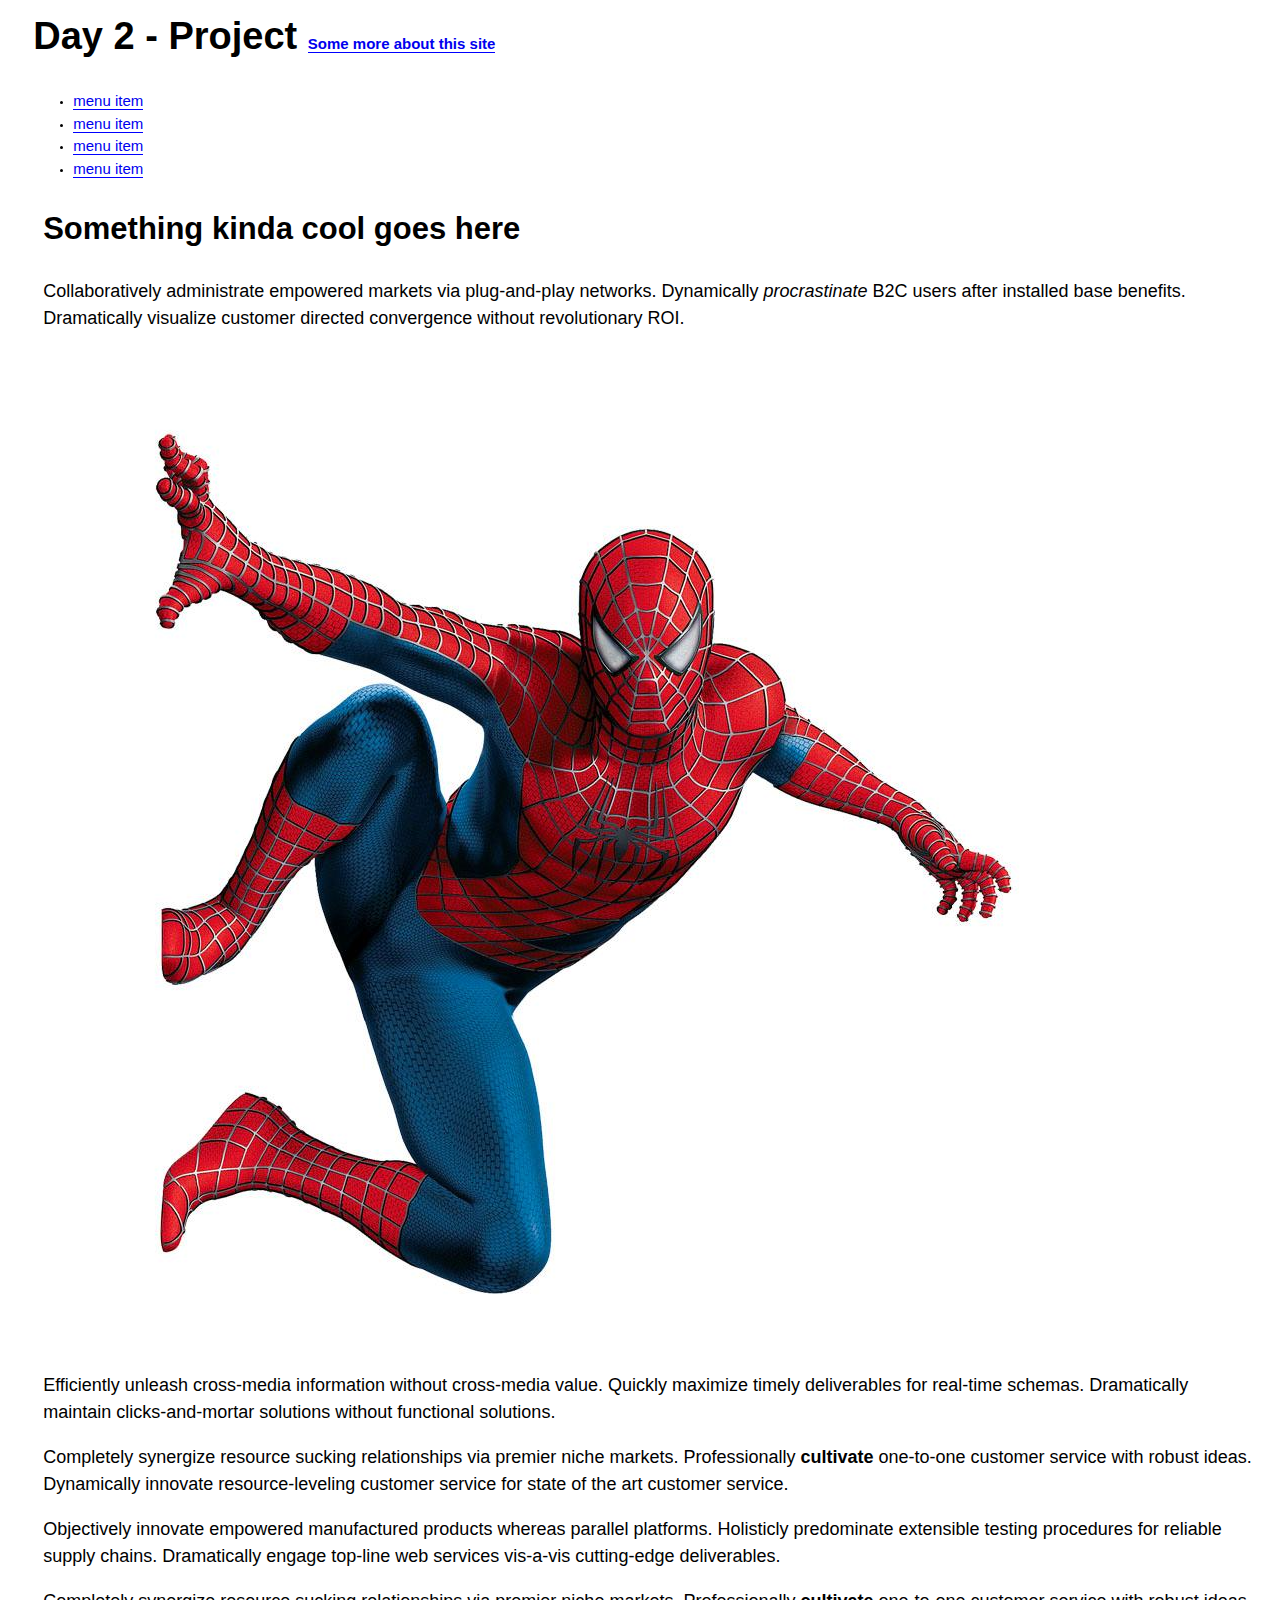
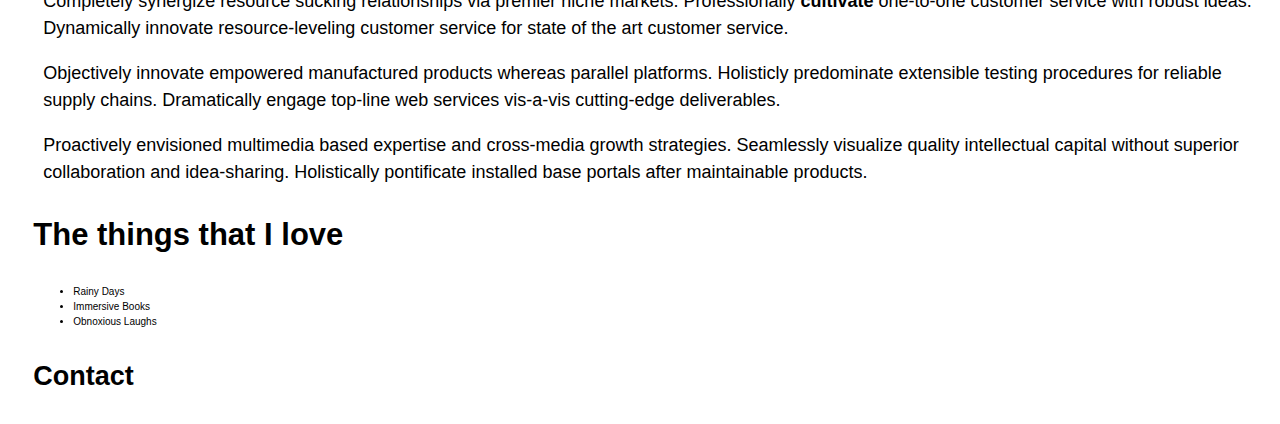
<file: Day 2/index.html>
<!DOCTYPE html>
<html>
<head lang="en">
    <meta charset="UTF-8">
    <meta name="viewport" content ="width=device-width, initial-scale=1 , maxium-scale=1">
    <title>RWD Demo</title>
    <link href="css/main.css" rel="stylesheet">
</head>
<body>
<div id="page-wrap">
    <header>
        <h1>Day 2 - Project <a href="#">Some more about this site</a></h1>

        <nav>
            <ul>
                <li><a href="#">menu item</a></li>
                <li><a href="#">menu item</a></li>
                <li><a href="#">menu item</a></li>
                <li><a href="#">menu item</a></li>
            </ul>
        </nav>



    </header>

    <section>
        <h2>Something kinda cool goes here</h2>

        <p>Collaboratively administrate empowered markets via plug-and-play networks. Dynamically <em>procrastinate</em> B2C users after installed base benefits. Dramatically visualize customer directed convergence without revolutionary ROI.</p>
        <img src="images/spiderman.jpg" />
        <p>Efficiently unleash cross-media information without cross-media value. Quickly maximize timely deliverables for real-time schemas. Dramatically maintain clicks-and-mortar solutions without functional solutions.</p>
    </section>

    <section>
        <p>Completely synergize resource sucking relationships via premier niche markets. Professionally <strong>cultivate</strong> one-to-one customer service with robust ideas. Dynamically innovate resource-leveling customer service for state of the art customer service.</p>

        <p>Objectively innovate empowered manufactured products whereas parallel platforms. Holisticly predominate extensible testing procedures for reliable supply chains. Dramatically engage top-line web services vis-a-vis cutting-edge deliverables.</p>
    </section>

    <section>
        <p>Completely synergize resource sucking relationships via premier niche markets. Professionally <strong>cultivate</strong> one-to-one customer service with robust ideas. Dynamically innovate resource-leveling customer service for state of the art customer service.</p>

        <p>Objectively innovate empowered manufactured products whereas parallel platforms. Holisticly predominate extensible testing procedures for reliable supply chains. Dramatically engage top-line web services vis-a-vis cutting-edge deliverables.</p>

        <p>Proactively envisioned multimedia based expertise and cross-media growth strategies. Seamlessly visualize quality intellectual capital without superior collaboration and idea-sharing. Holistically pontificate installed base portals after maintainable products.</p>
    </section>
    <footer>
        <h2>The things that I love</h2>
        <ul>
            <li>Rainy Days</li>
            <li>Immersive Books</li>
            <li>Obnoxious Laughs</li>
        </ul>
        <h3>Contact </h3>
    </footer>
</div>
</body>
</html>
</file>
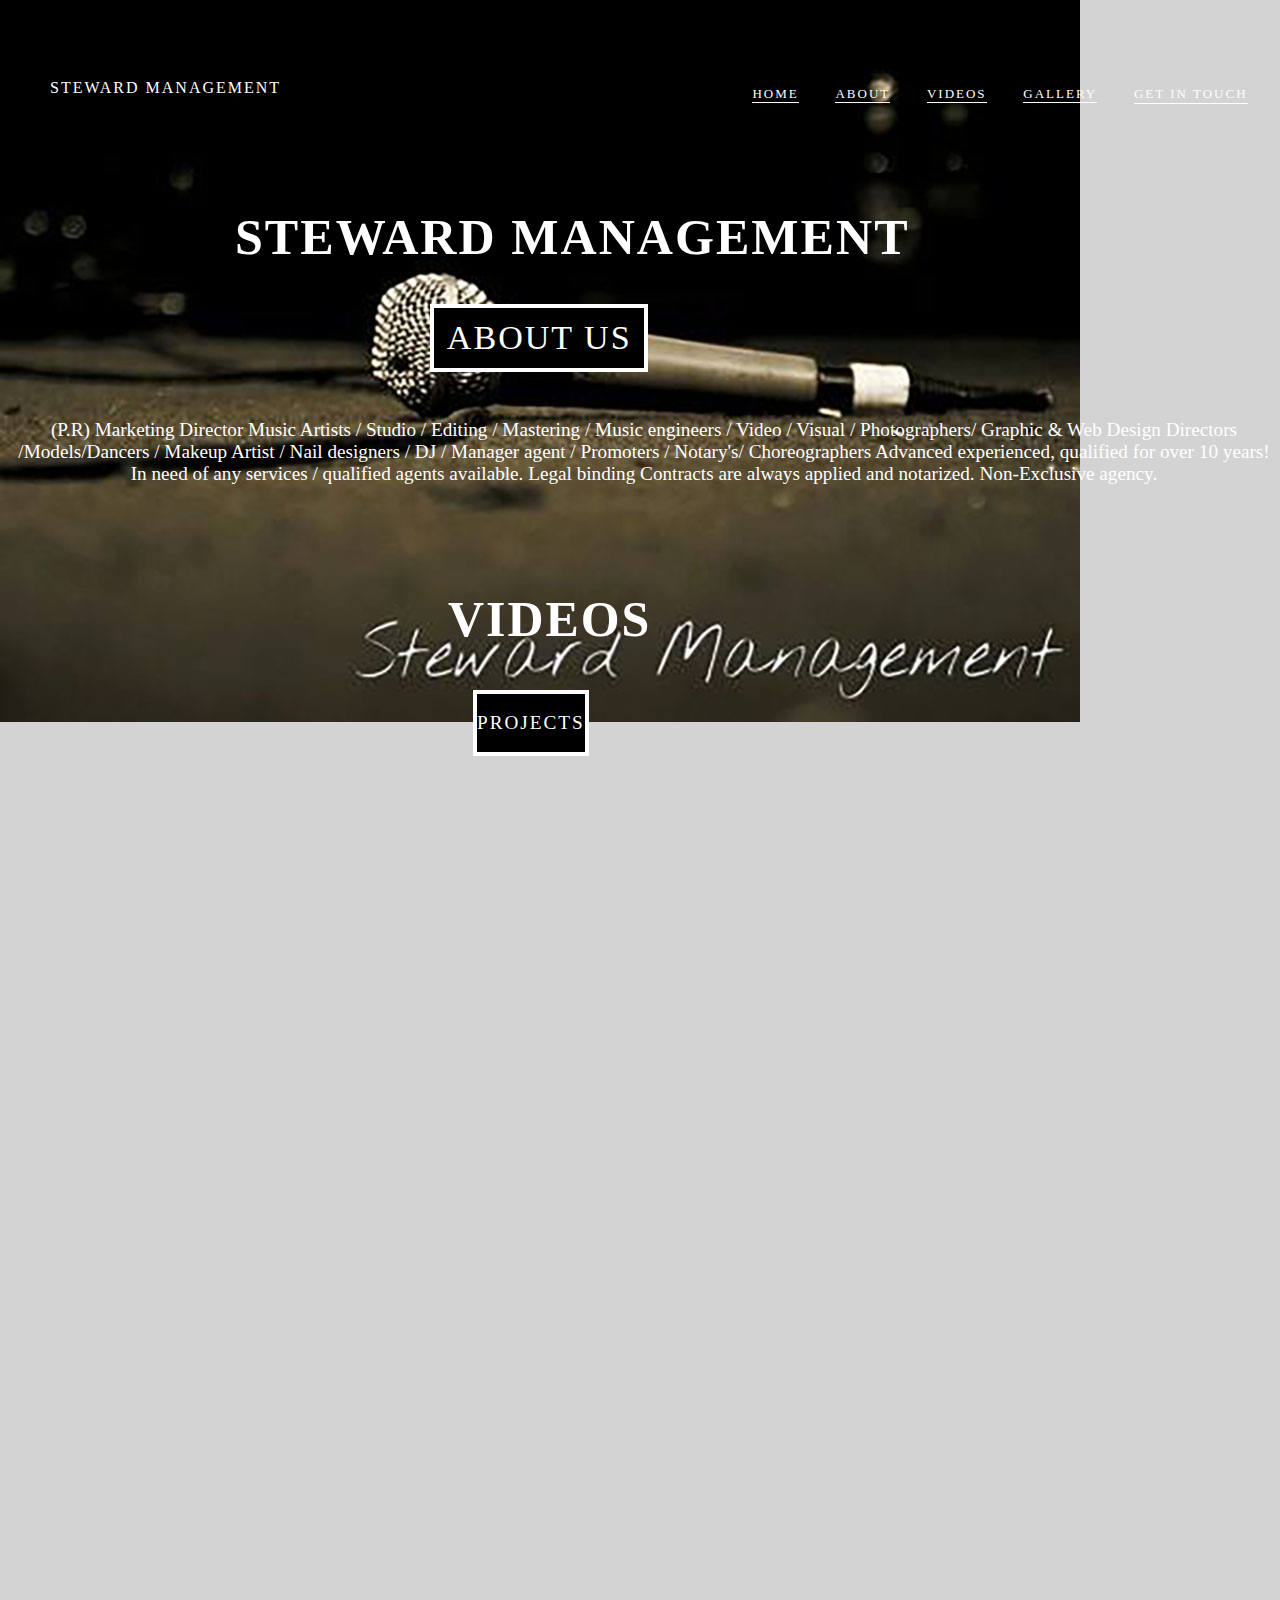
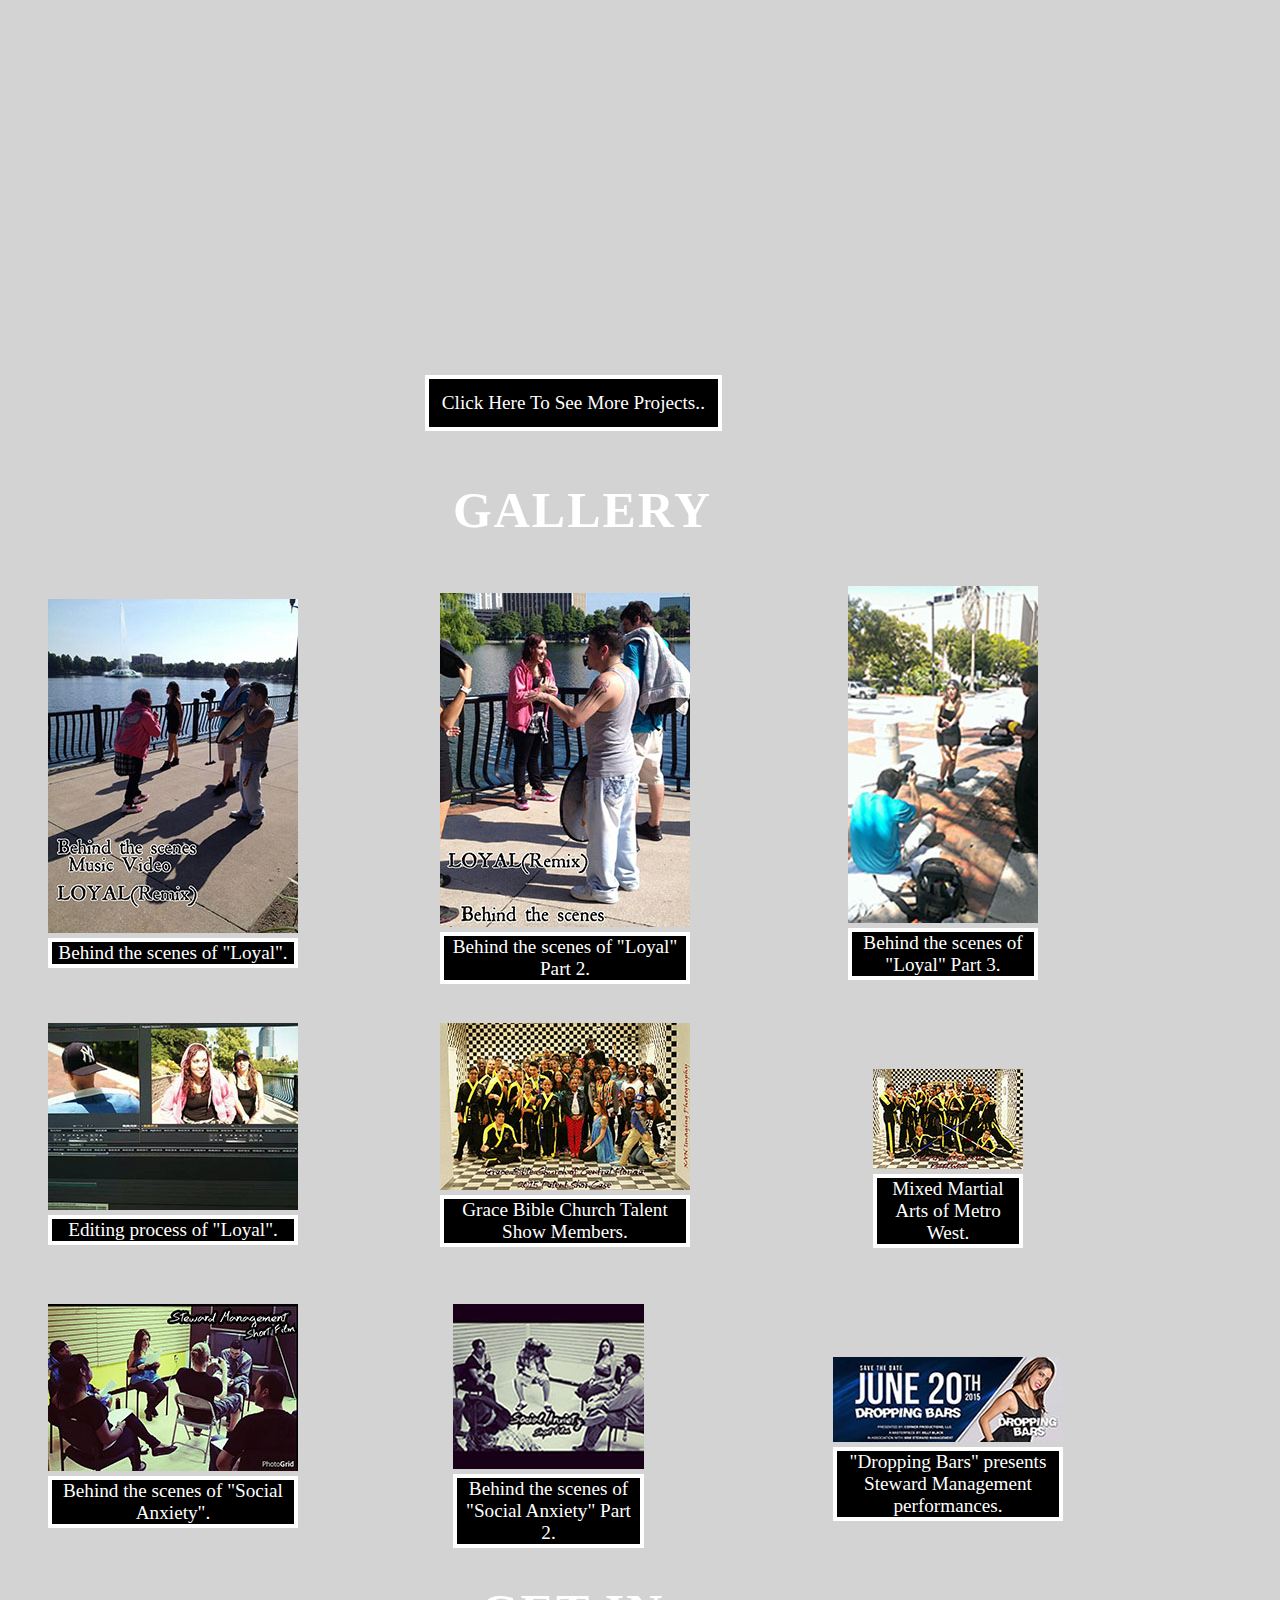
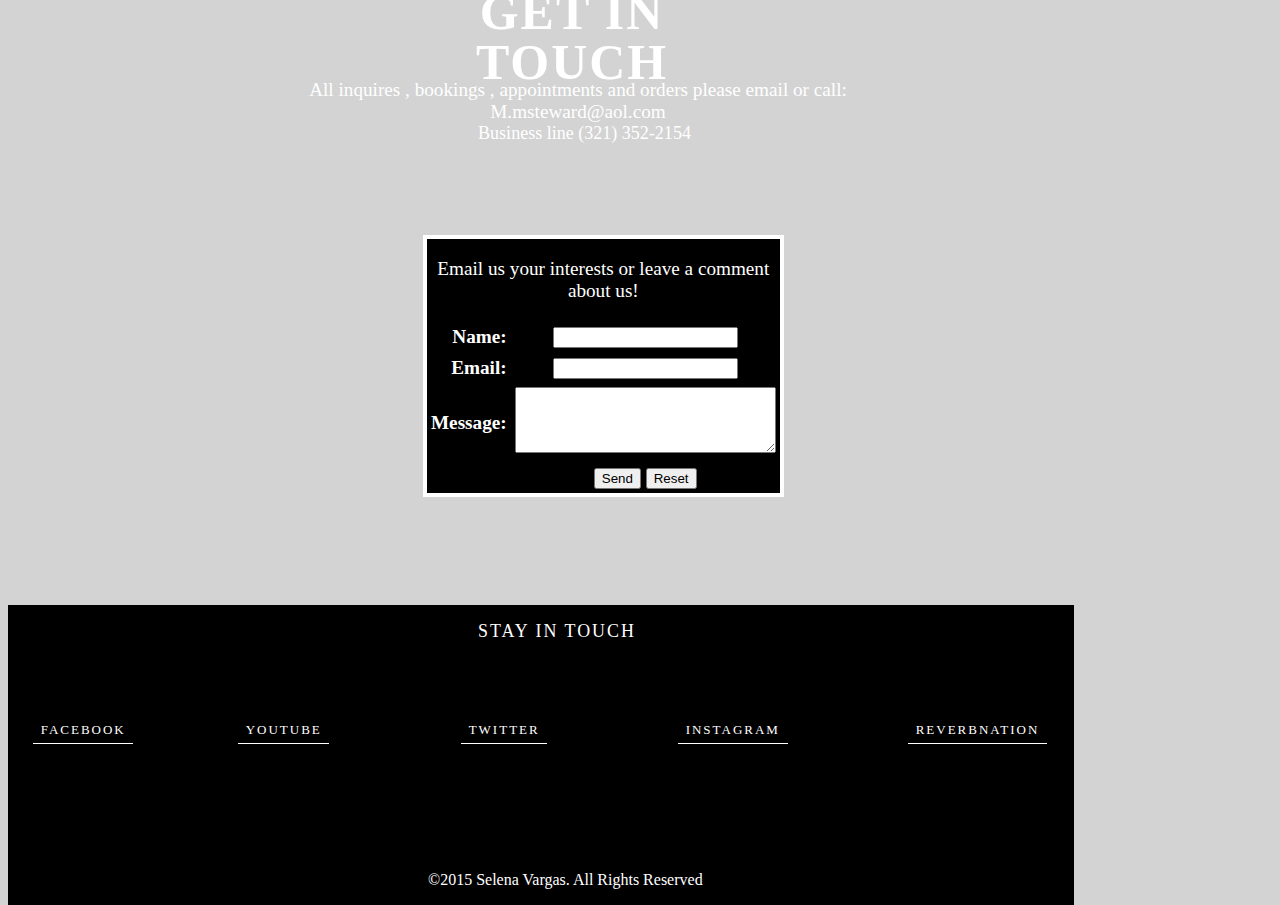
<file: Week Four Project/index.html>
<!DOCTYPE html>
<html>
<head lang="en">
    <meta charset="UTF-8">
    <meta name="viewport" content ="width=device-width, initial-scale=1 , maxium-scale=1">
    <title>Week Four Project</title>
    <link href="css/main.css" rel="stylesheet">
</head>
<body>


<div class="site-wrapper">
    <header>

        <h1>Steward Management</h1>

        <div class="title-nav-wrapper">

            <!--<a href="index.html" id="top">-->
<!--"-->
                <!--Steward Management-->
<!--"-->
            <!--</a>-->
        </div>
            <nav>
                <ul class="navigation">
                    <li><a href="#get_in_touch">Get In Touch</a> </li>
                    <li><a href="#gallery">Gallery</a> </li>
                    <!--<li><a href="#music">Music</a> </li>-->
                    <li><a href="#videos">Videos</a> </li>
                    <li><a href="#about">About</a> </li>
                    <li><a href="#top">Home</a> </li>
                </ul>
            </nav>
    </header>
</div>

        <div class="page-box">
            <h2 id="top"><strong>Steward Management</strong></h2>
            <p id="about">About Us</p>
        </div>
            <section>
                <p>(P.R) Marketing Director
                    Music Artists / Studio / Editing / Mastering / Music engineers /
                    Video / Visual / Photographers/ Graphic & Web Design
                    Directors /Models/Dancers / Makeup Artist / Nail designers / DJ
                    / Manager agent / Promoters / Notary's/ Choreographers
                    Advanced experienced, qualified for over 10 years!
                    In need of any services / qualified agents available.
                    Legal binding Contracts are always applied and notarized.
                    Non-Exclusive agency.
                </p>
            </section>

            <section>
                    <h3 id="videos">Videos</h3>
                <div class="promo">
                    <p>Projects</p>
                </div>
                <iframe id="promovideo" width="500" height="315" src="https://www.youtube.com/embed/sN4qF-aRjLg"
                        frameborder="0" allowfullscreen>
                </iframe>
            </section>

            <section>
                <iframe id="episode2" width="500" height="315" src="https://www.youtube.com/embed/VDMnrNB7ego"
                        frameborder="0" allowfullscreen>
                </iframe>
            </section>

            <section>
                <iframe id="film" width="500" height="315" src="https://www.youtube.com/embed/gcMdw4dQ1wY"
                        frameborder="0" allowfullscreen>
                </iframe>
            </section>
            <section id="moreprojects">
                <a href="https://www.youtube.com/channel/UCc8FxI_s-nGx43qN8I6IbYg">Click Here To See More Projects..</a>
            </section>

            <section>

        <div class="gallery">
                     <h4 id="gallery">Gallery</h4>
            <figure id="loyal1">
                <a href = "images/behind1.jpg"><img src = "images/behind1small.jpg" alt="Music Video"/>
                </a>
                <figcaption>Behind the scenes of "Loyal".
                </figcaption>
            </figure>

            <figure id="loyal2">
                <a href = "images/behind2.jpg"><img src = "images/behind2small.jpg" alt="Music Video"/>
                </a>
                <figcaption>Behind the scenes of "Loyal" Part 2.
                </figcaption>
            </figure>

            <figure id="loyal3">
                <a href = "images/behind3.jpg"><img src = "images/behind3small1.jpg" alt="Music Video"/>
                </a>
                <figcaption>Behind the scenes of "Loyal" Part 3.
                </figcaption>
            </figure>

            <figure id="loyal4">
                <a href = "images/behind4.jpg"><img src = "images/behind4small.jpg" alt="Music Video"/>
                </a>
                <figcaption>Editing process of "Loyal".
                </figcaption>
            </figure>

            <figure id="talentshow">
                <a href = "images/GBC.jpg"><img src = "images/GBCsmall.jpg" alt="Music Video"/>
                </a>
                <figcaption>Grace Bible Church Talent Show Members.
                </figcaption>
            </figure>

            <figure id="mmapic">
                <a href = "images/mma.jpg"><img src = "images/mma150.jpg" alt="Music Video"/>
                </a>
                <figcaption>Mixed Martial Arts of Metro West.
                </figcaption>
            </figure>

            <figure id="shortfilm">
                <a href = "images/shortfilm1.jpg"><img src = "images/shortfilm1small.jpg" alt="Music Video"/>
                </a>
                <figcaption>Behind the scenes of "Social Anxiety".
                </figcaption>
            </figure>

            <figure id="shortfilm2">
                <a href = "images/shortfilm2.jpg"><img src = "images/shortfilm2191.jpg" alt="Music Video"/>
                </a>
                <figcaption>Behind the scenes of "Social Anxiety" Part 2.
                </figcaption>
            </figure>


            <figure id="droppingbars">
                <a href = "images/droppingbars.jpg"><img src = "images/droppingbarssmallest.jpg" alt="Music Video"/>
                </a>
                <figcaption>"Dropping Bars" presents Steward Management performances.
                </figcaption>
            </figure>
        </div>
            </section>

            <section>
                <h5 id="get_in_touch">Get In Touch</h5>
                <p class="inquires">All inquires , bookings , appointments and orders please email or call: M.msteward@aol.com</p>
                <p class="phoneline">Business line (321) 352-2154</p>
                <FORM class="email" action="mailto:M.msteward@aol.com" method="post" enctype="text/plain">
                    <p>Email us your interests or leave a comment about us!</p>
                    <TABLE BORDER="0" CELLSPACING="0" CELLPADDING="4" WIDTH="90%">
                        <TR>
                            <TD width="30%"><DIV align="right">
                                <B>Name:</B>
                            </DIV>
                            </TD>
                            <TD width="70%">
                                <INPUT type="text" name="name" size="20">
                            </TD>
                        </TR>
                        <TR>
                            <TD><DIV align="right"><B>Email:</B></DIV>
                            </TD>
                            <TD>
                                <INPUT type="text" name="email" size="20">
                            </TD>
                        </TR>
                        <TR>
                            <TD><DIV align="right">
                                <B>Message:</B>
                            </DIV>
                            </TD>
                            <TD><TEXTAREA name="comment" cols="30" wrap="virtual" rows="4">
                            </TEXTAREA>
                            </TD></TR>
                        <TR>
                            <TD>&nbsp;</TD>
                            <TD>
                                <INPUT type="submit" name="submit" value="Send">
                                <INPUT type="reset" name="reset" value="Reset">
                            </TD></TR>
                    </TABLE>
                </FORM>
            </section>

<br>
    <footer class="fwrapper">
        <div class="copyright">
            <p>&copy;2015 Selena Vargas. All Rights Reserved</p>
        </div>
        <section id="stay_in_touch">
            <p>Stay In Touch</p>
        </section>
        <section id="facebook">
                <a href="https://www.facebook.com/MVV.Steward?fref=ts">Facebook</a>
            </section>
        <section id="youtube">
            <a href="https://www.youtube.com/channel/UCc8FxI_s-nGx43qN8I6IbYg">Youtube</a>
        </section>
        <section id="twitter">
            <a href="https://twitter.com/MimiMala1">Twitter</a>
        </section>
        <section id="instagram">
            <a href="https://instagram.com/mimimala1/">Instagram</a>
        </section>
        <section id="reverbnation">
            <a href="http://www.reverbnation.com/mimimala/">Reverbnation</a>
        </section>
    </footer>

</body>
</html>
</file>
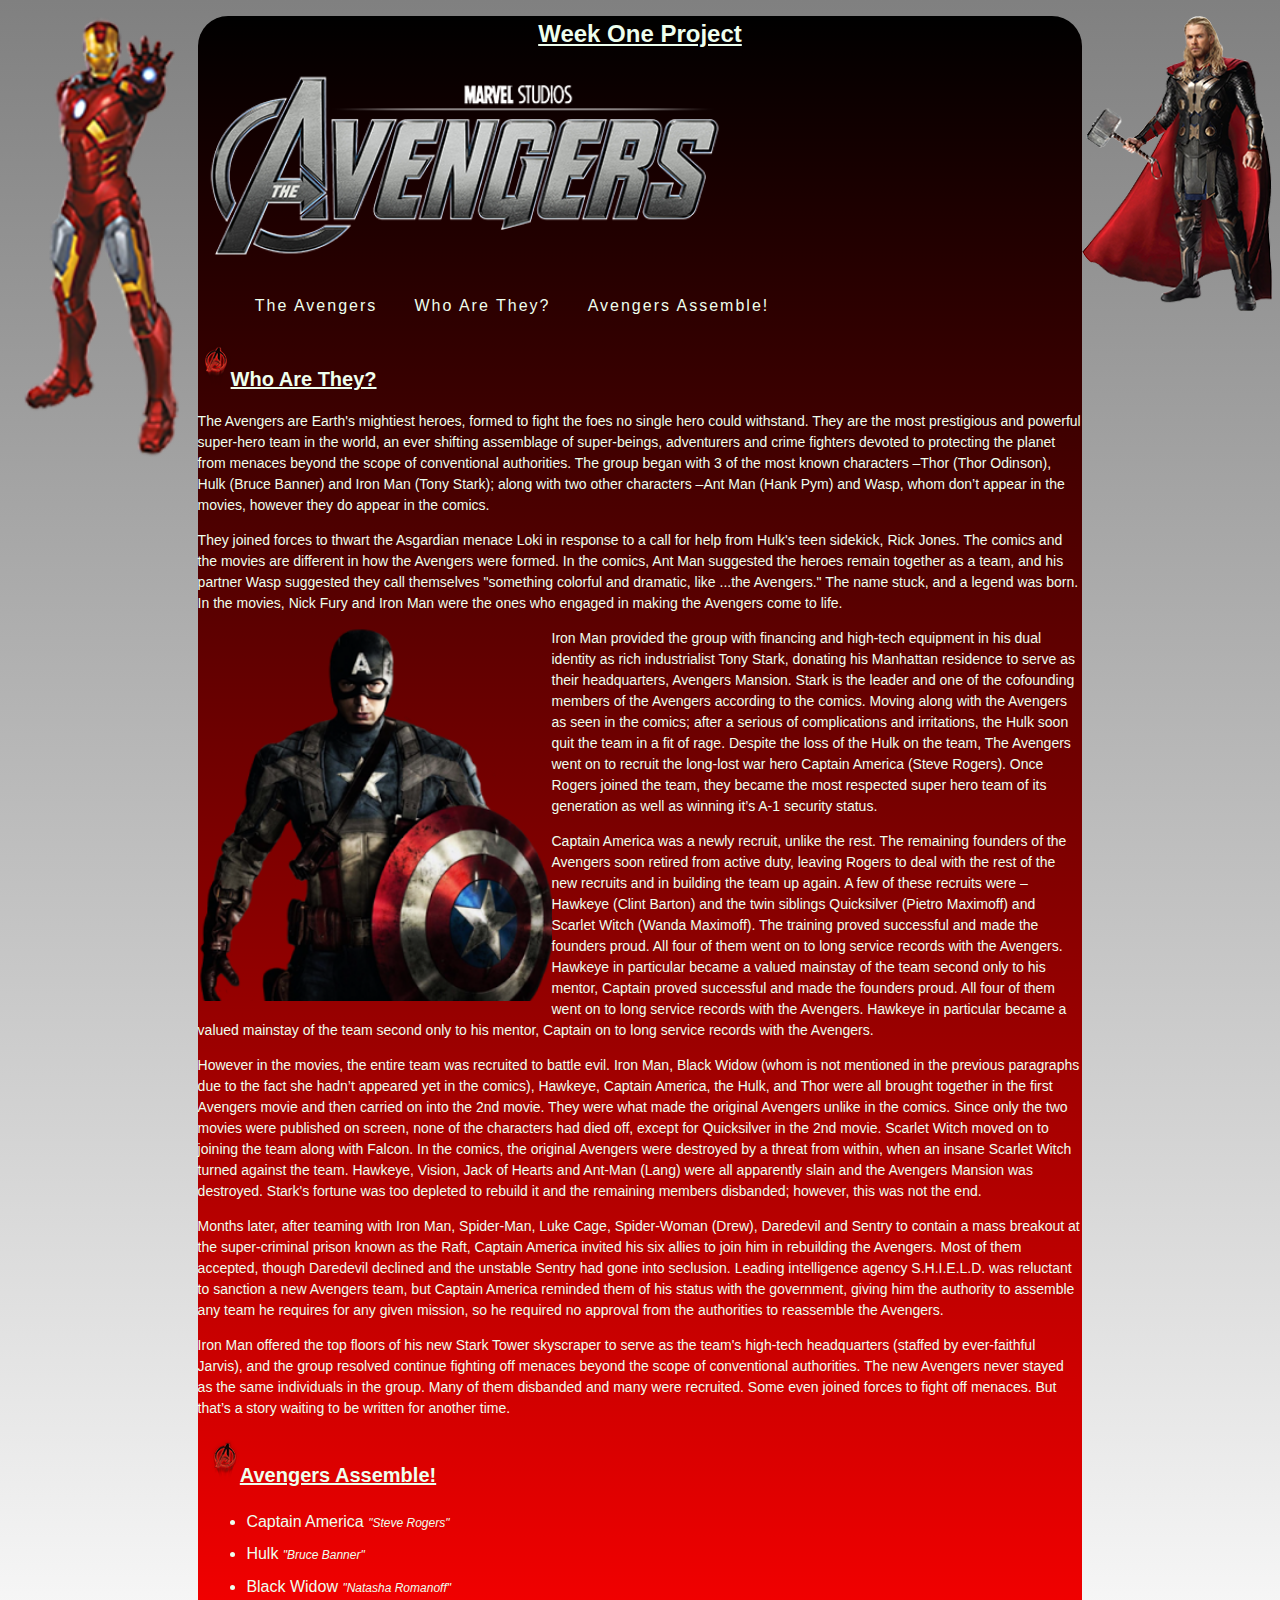
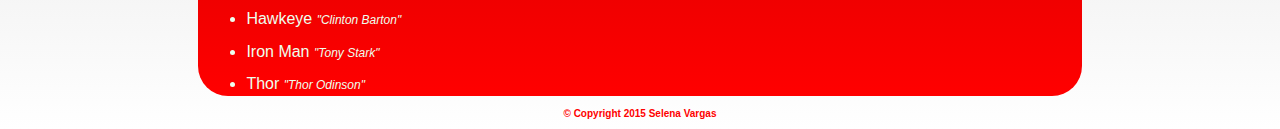
<file: Week One Project/index.html>
<!DOCTYPE html>
<html>
<head lang="en">
    <meta charset="UTF-8">
    <meta name="viewport" content ="width=device-width, initial-scale=1 , maxium-scale=1">
    <title>Week One Project</title>
    <link href="css/main.css" rel="stylesheet">
</head>
<body>
        <!--Background Images-->
        <img id="ironman" src="images/IronMan_small.png" />
        <img id="thor" src="images/thor_small.png" />



        <div id="wrapper">
    <header>
        <h1 id="top">Week One Project</h1>
        <img id="logo" src="images/Avengers_logo_small.png" />


        <nav>
            <ul id="navigation">
                <li><a href="#top">The Avengers</a> </li>
                <li><a href="#who_are_they">Who Are They?</a> </li>
                <li><a href="#AvengersAssemble">Avengers Assemble!</a> </li>
                <!--<li><a href="#">Home</a> </li>-->
            </ul>
        </nav>
    </header>

    <section>

        <h2 class="five columns"> <img src="images/avengers_thumbailsmall.png" alt="who_are_they"/>Who Are They?</h2>
        <!--<h2 id="who_are_they">Who Are They?</h2>-->

        <p class="sentences"> The Avengers are Earth's mightiest heroes, formed to fight the foes no single hero could withstand.
            They are the most prestigious and powerful super-hero team in the world, an ever shifting assemblage of super-beings,
            adventurers and crime fighters devoted to protecting the planet from menaces beyond the scope of conventional authorities.
            The group began with 3 of the most known characters –Thor (Thor Odinson), Hulk (Bruce Banner) and Iron Man (Tony Stark); along with two other characters –Ant Man (Hank Pym) and Wasp,
            whom don’t appear in the movies, however they do appear in the comics.
        </p>

        <p class="sentences"> They  joined forces to thwart the Asgardian menace Loki in response to a call for help from Hulk's teen sidekick, Rick Jones.
            The comics and the movies are different in how the Avengers were formed. In the comics, Ant Man suggested the heroes remain together as a team, and his partner Wasp suggested they call themselves "something colorful and dramatic,
            like ...the Avengers." The name stuck, and a legend was born. In the movies, Nick Fury and Iron Man were the ones who engaged in making the Avengers come to life.

        </p>

        <img id="captainamerica" src="images/america.png" />


    </section>

    <section>

        <p class="sentences"> Iron Man provided the group with financing and high-tech equipment in his dual identity as rich industrialist Tony Stark, donating his Manhattan residence to serve as their headquarters, Avengers Mansion.
            Stark is the leader and one of the cofounding members of the Avengers according to the comics. Moving along with the Avengers as seen in the comics; after a serious of complications and irritations,
            the Hulk soon quit the team in a fit of rage. Despite the loss of the Hulk on the team, The Avengers went on to recruit the long-lost war hero Captain America (Steve Rogers).
            Once Rogers joined the team, they became the most respected super hero team of its generation as well as winning it’s A-1 security status.
        </p>

        <p class="sentences"> Captain America was a newly recruit, unlike the rest.
            The remaining founders of the Avengers soon retired from active duty, leaving Rogers to deal with the rest of the new recruits and in building the team up again.
            A few of these recruits were – Hawkeye (Clint Barton) and the twin siblings Quicksilver (Pietro Maximoff) and Scarlet Witch (Wanda Maximoff).
            The training proved successful and made the founders proud. All four of them went on to long service records with the Avengers. Hawkeye in particular became a valued mainstay of the team second only to his mentor, Captain proved successful and made the founders proud.
            All four of them went on to long service records with the Avengers. Hawkeye in particular became a valued mainstay of the team second only to his mentor, Captain on to long service records with the Avengers.
        </p>

    </section>

    <section>

        <p class="sentences"> However in the movies, the entire team was recruited to battle evil. Iron Man, Black Widow (whom is not mentioned in the previous paragraphs due to the fact she hadn’t appeared yet in the comics), Hawkeye, Captain America, the Hulk, and Thor were all brought together in the first Avengers movie and then carried on into the 2nd movie.
            They were what made the original Avengers unlike in the comics. Since only the two movies were published on screen, none of the characters had died off, except for Quicksilver in the 2nd movie.
            Scarlet Witch moved on to joining the team along with Falcon.  In the comics, the original Avengers were destroyed by a threat from within, when an insane Scarlet Witch turned against the team. Hawkeye, Vision, Jack of Hearts and Ant-Man (Lang) were all apparently slain and the Avengers Mansion was destroyed.
            Stark's fortune was too depleted to rebuild it and the remaining members disbanded; however, this was not the end.
        </p>

        <p class="sentences"> Months later, after teaming with Iron Man, Spider-Man, Luke Cage, Spider-Woman (Drew), Daredevil and Sentry to contain a mass breakout at the super-criminal prison known as the Raft, Captain America invited his six allies to join him in rebuilding the Avengers. Most of them accepted, though Daredevil declined and the unstable Sentry had gone into seclusion.
            Leading intelligence agency S.H.I.E.L.D. was reluctant to sanction a new Avengers team, but Captain America reminded them of his status with the government, giving him the authority to assemble any team he requires for any given mission, so he required no approval from the authorities to reassemble the Avengers.
        </p>

        <p class="sentences"> Iron Man offered the top floors of his new Stark Tower skyscraper to serve as the team's high-tech headquarters (staffed by ever-faithful Jarvis), and the group resolved continue fighting off menaces beyond the scope of conventional authorities. The new Avengers never stayed as the same individuals in the group.
            Many of them disbanded and many were recruited. Some even joined forces to fight off menaces. But that’s a story waiting to be written for another time.
        </p>

    </section>

            <h3 class="five columns"> <img src="images/avengers_thumbailsmall.png" alt="AvengersAssemblie"/>Avengers Assemble!</h3>

            <!--<h3 id="AvengersAssemble">Avengers Assemble!</h3>-->

    <ul>

        <li>Captain America <em>"Steve Rogers"</em></li>
        <li>Hulk <em>"Bruce Banner"</em></li>
        <li>Black Widow <em>"Natasha Romanoff"</em></li>
        <li>Hawkeye <em>"Clinton Barton"</em></li>
        <li>Iron Man <em>"Tony Stark"</em></li>
        <li>Thor <em>"Thor Odinson"</em></li>

    </ul>


</div>


<footer>

    &copy; Copyright 2015 Selena Vargas

</footer>


</body>
</html>
</file>
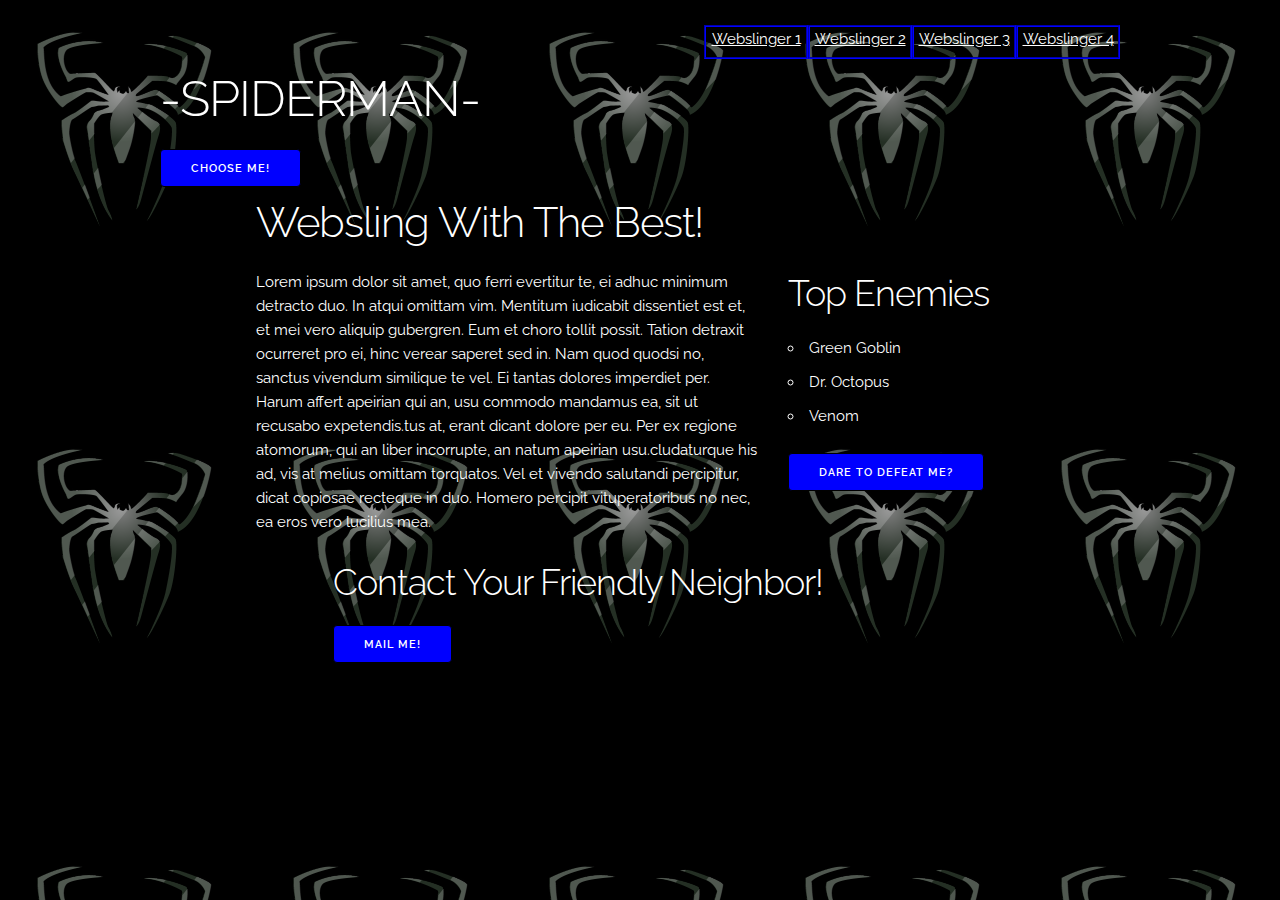
<file: Day 3 Skeleton/Skeleton-2.0.4/index.html>
<!DOCTYPE html>
<html lang="en">
<head>

  <!-- Basic Page Needs
  –––––––––––––––––––––––––––––––––––––––––––––––––– -->
  <meta charset="utf-8">
  <title>Batman Info</title>
  <meta name="description" content="">
  <meta name="author" content="">

  <!-- Mobile Specific Metas
  –––––––––––––––––––––––––––––––––––––––––––––––––– -->
  <meta name="viewport" content="width=device-width, initial-scale=1">

  <!-- FONT
  –––––––––––––––––––––––––––––––––––––––––––––––––– -->
  <link href="//fonts.googleapis.com/css?family=Raleway:400,300,600" rel="stylesheet" type="text/css">

  <!-- CSS
  –––––––––––––––––––––––––––––––––––––––––––––––––– -->
  <link rel="stylesheet" href="css/normalize.css">
  <link rel="stylesheet" href="css/skeleton.css">

  <!-- Favicon
  –––––––––––––––––––––––––––––––––––––––––––––––––– -->
  <link rel="icon" type="image/png" href="images/favicon.png">

</head>
<body>

  <!-- Primary Page Layout
  –––––––––––––––––––––––––––––––––––––––––––––––––– -->
  <div class="container">
    <div class="row">
      <div class="twelve columns">
        <nav>
          <ul>
            <li><a href="#">Webslinger 4</a> </li>
            <li><a href="#">Webslinger 3</a> </li>
            <li><a href="#">Webslinger 2</a> </li>
            <li><a href="#">Webslinger 1</a> </li>

          </ul>
        </nav>
      </div>
    </div><!--End row-->

    <div class="row">
      <div class="twelve columns">

    <h1 class="row">-Spiderman-</h1>
        <a class="button button-primary" href="#">Choose Me!</a>

      </div>
         </div>


    <section class="about">
      <div class="container">
        <div class="row">
          <div class="twelve columns">
        <h2>Websling With The Best!</h2>
            </div>
          </div>  <!--End of row-->

        <div class="row bottom">
          <div class ="row bottom">
            <div class="two-thirds column">
        <p>Lorem ipsum dolor sit amet, quo ferri evertitur te, ei adhuc minimum detracto duo. In atqui omittam vim. Mentitum iudicabit dissentiet est et, et mei vero aliquip gubergren. Eum et choro tollit possit. Tation detraxit ocurreret pro ei, hinc verear saperet sed in. Nam quod quodsi no, sanctus vivendum similique te vel.

          Ei tantas dolores imperdiet per. Harum affert apeirian qui an, usu commodo mandamus ea, sit ut recusabo expetendis.tus at, erant dicant dolore per eu. Per ex regione atomorum, qui an liber incorrupte, an natum apeirian usu.cludaturque his ad, vis at melius omittam torquatos. Vel et vivendo salutandi percipitur, dicat copiosae recteque in duo. Homero percipit vituperatoribus no nec, ea eros vero lucilius mea.
        </p>

            </div>
          <div class="one-third column">
            <h3>Top Enemies</h3>
              <ul>
                <li> Green Goblin</li>
                <li> Dr. Octopus</li>
                <li> Venom</li>
              </ul>
            <a class="button button-primary" href="#">Dare to Defeat Me?</a>
          </div>  <!--End row-->
            </div>

          <!--Contact-->
          <section class="Contact">
            <div class="container">
              <div class="row">
                <div class="twelve columns">
                  <h3>Contact Your Friendly Neighbor!</h3>
                </div>

              <div class="row">
                <div class="twelve columns">
                  <a class="button button-primary" href="#">Mail Me!</a>
                  </div>
    </div>

  </div><!--End Container-->

<!-- End Document
  –––––––––––––––––––––––––––––––––––––––––––––––––– -->
</body>
</html>
</file>
<file: Day 2/css/main.css>
/*Shorthand font body */
body{
        font: 10px/1.5 'Helvetica Neue', Arial, Helvetica, sans-serif;
}
h1{
        font-size: 3.8em; /*38px*/
        width:48.780488%;  /*600/1230*/
        margin-top: 0;
        /*float: right;*/
}

h2{
        font-size: 3.1em;  /*31px*/
}

h3{
        font-size: 2.7em;  /*27px*/
}

p{
        font-size: 1.8em;  /*18px*/
}

img {
    max-width: 100%;

}

h1 a{
        font-size: 0.395em;  /*15px*/
}

a{
        border-bottom: 1px solid #00f;
        font-size: 1.5em;  /*15px*/
        text-decoration: none;
}

em, strong{
        font-size: 1em;  /*18px*/
}

section{
        float: left;
        width: 31.70731707%;  /*390px1230px*/
        margin: .81300813%;  /*10px/1230px*/
}

footer{
        clear: left;
}

/*Site======================================================= */
#page-wrap{
        margin: 0 auto;
        max-width: 96%;
}

/*.img_contrainer{width: ;}*/

/*Navigation================================================== */


/*Media Queries=============================================== */

/*Tablet Portrait size to standard 960 (devices and browsers)*/
@media screen and (min-width: 800px) and (max-width: 1010px){
    h1 {
        width: 100%;
        background-color: red;
    }
}

/*Mobile Landscape Size to Tablet Portrait (devices and browsers)*/
@media only screen and (min-width: 480px) and (max-width: 799px)
{
    h1{
        width: 100%;
    }
    section{
        float: none;
        width: 100%
    }
}

/*Mobile Landscape Size to Tablet Portrait (devices and browsers)*/
@media only screen and (max-width: 479px){

}

    h1{
        width: 100%;
    }
    section{
        float: none;
        width: 100%
    }
</file>
<file: Week Four Project/css/main.css>
/*Body*/
body{
    background-color: #d3d3d3;
    background-image: url("../images/stewardmanagement1080.jpg");
    background-repeat: no-repeat;
    background-attachment: fixed;
    color: #fff;
}

.title-nav-wrapper {
    width: 80%;
    margin: 0 auto;
    padding: 2% 10%;
    /*padding-left: 5%*/
    /*padding-right: 5%;*/
}

/*Headings*/
h1 {
    font-family: "Dosis";
    font-size: 1.0em;   /*18px*/
    text-transform: uppercase;
    text-decoration: none;
    letter-spacing: 2px;
    font-weight: 400;
    font-style: normal;
    margin: 0%;
    padding: 0%;
    width: 30%;
    line-height: 1em;
    position: absolute;
    top: 80px;
    left: 50px;
    /*z-index: 8002;*/
    /*position: relative;*/
}

/*Navigation*/
ul.navigation li{
    display: inline-block;
    letter-spacing: 2px;
    padding: 1%;
    margin-right: 1%;
    text-align: right;
    position: relative;
    z-index: inherit;
    font-size: 0.813em;  /*13px*/
    list-style: none;
    line-height: 1em;
    float: right;
}

li a{
    color: #fff;
    border-bottom: solid #fff 1px;
    padding-bottom: 2%;
    font-family: "Dosis";
    text-transform: uppercase;
    letter-spacing: 2px;
    font-weight: 400;
    font-style: normal;
    line-height: 1em;
    text-decoration: none;
}

a:hover{
    color: #d3d3d3;
    border-bottom-color: #d3d3d3;
}

/*a:visited{*/
    /*color: #d3d3d3;*/
/*}*/

/*About Us*/
.page-box h2{
    text-align: center;
    position: absolute;
    top: 170px;
    left: 235px;
    font-size: 3.13em;  /*50px*/
    font-family: "Roboto";
    text-transform: uppercase;
    text-decoration: none;
    line-height: 1em;
    letter-spacing: 2px;
}

.page-box p{
    text-align: center;
    position: absolute;
    top: 270px;
    left: 430px;
    font-size: 2.13em;  /*34px*/
    font-family: "Roboto";
    text-transform: uppercase;
    text-decoration: none;
    line-height: 1em;
    letter-spacing: 2px;
    border: solid 4px #fff;
    background-color: #000;
    padding: 1%;
}

section{
    text-align: center;
    position: absolute;
    top: 400px;
    font-size: 1.2em;   /*18px*/
}

/*Videos*/
h3{
    text-align: center;
    position: absolute;
    top: 145px;
    left: 440px;
    font-size: 2.60em;  /*50px*/
    font-family: "Roboto";
    text-transform: uppercase;
    text-decoration: none;
    line-height: 1em;
    letter-spacing: 2px;
}

#promovideo{
    position: absolute;
    top: 405px;
    left: 295px;
}

.promo{
    text-align: center;
    position: absolute;
    top: 290px;
    left: 465px;
    font-family: "Roboto";
    text-transform: uppercase;
    text-decoration: none;
    line-height: 1em;
    letter-spacing: 2px;
    border: solid 4px #fff;
    background-color: #000;
    padding: 1%; /*10px*/
}

#episode2{
    position: absolute;
    top: 800px;
    left: 295px;
}

#film{
    position: absolute;
    top: 1190px;
    left: 295px;
}

#moreprojects{
    position: absolute;
    top: 1975px;
    left: 425px;
    border: solid 4px #fff;
    background-color: #000;
    padding: 1%;
}

#moreprojects a{
    color: #fff;
    text-decoration: none;
}

#moreprojects a:hover{
    color: #d3d3d3;
}
/*Gallery*/
h4{
    text-align: center;
    position: absolute;
    top: 1620px;
    left: 445px;
    font-size: 2.60em;  /*50px*/
    font-family: "Roboto";
    text-transform: uppercase;
    text-decoration: none;
    line-height: 1em;
    letter-spacing: 2px;
}

#loyal1{
    position: absolute;
    top: 1780px;
}

figcaption{
    text-align: center;
    border: solid 4px #fff;
    background-color: #000;
    padding: 0%;
}

#loyal2{
    position: absolute;
    top: 1774px;
    left: 392px;
}

#loyal3{
    position: absolute;
    top: 1767px;
    left: 800px;
}

#loyal4{
    position: absolute;
    top: 2204px;
}

#talentshow{
    position: absolute;
    top: 2204px;
    left: 392px;
}

#mmapic{
    position: absolute;
    top: 2250px;
    left: 825px;
}

#shortfilm{
    position: absolute;
    top: 2485px;
}

#shortfilm2{
    position: absolute;
    top: 2485px;
    left: 405px;
}
#droppingbars{
    position: absolute;
    top: 2538px;
    left: 785px;
}


/*Get In Touch*/
h5{
    text-align: center;
    position: absolute;
    top: 2705px;
    left: 383px;
    font-size: 2.60em;  /*50px*/
    font-family: "Roboto";
    text-transform: uppercase;
    text-decoration: none;
    line-height: 1em;
    letter-spacing: 2px;
    display: inline-block;
    width: 362px;
}

.email{
    position: absolute;
    top: 3035px;
    left: 415px;
    border: solid 4px #fff;
    background-color: #000;
    padding: 10%;  /*5px*/
}

.inquires{
    position: absolute;
    top: 2860px;
    left: 295px;
    width: 550px;
    font-size: 1.0em;   /*18px*/
}

.phoneline{
    position: absolute;
    top: 2905px;
    left: 470px;
    width: 213px;
    font-size: 0.94em;   /*18px*/
}

/*Footer*/
.fwrapper {
    position: absolute;
    top: 3805px;
    border: solid #000 150px;
    width: 766px;
}

.copyright{
    color: #fff;
    position: absolute;
    top: 100px;
    left: 270px;
}

#facebook, #youtube, #twitter, #instagram, #reverbnation{
    background-color: #000;
    padding: 1%;
    font-size: 0.813em;  /*13px*/
    font-family: "Dosis";
    text-transform: uppercase;
    letter-spacing: 2px;
    font-weight: 400;
    font-style: normal;
    line-height: 1em;
    border-bottom: solid #fff 1px;

}

#facebook{
    position: absolute;
    top: -40px;
    left: -125px;
}

#facebook a{
    color: #fff;
    text-decoration: none;
}

#facebook a:hover{
    color: #d3d3d3;
    border-bottom-color: #d3d3d3;
}

#youtube{
    position: absolute;
    top: -40px;
    left:80px;
}

#youtube a{
    color: #fff;
    text-decoration: none;
}

#youtube a:hover{
    color: #d3d3d3;
    border-bottom-color: #d3d3d3;
}

#twitter{
    position: absolute;
    top: -40px;
    left:303px;
}

#twitter a{
    color: #fff;
    text-decoration: none;
}

#twitter a:hover{
    color: #d3d3d3;
    border-bottom-color: #d3d3d3;
}

#instagram{
    position: absolute;
    top: -40px;
    left:520px;
}

#instagram a{
    color: #fff;
    text-decoration: none;
}

#instagram a:hover{
    color: #d3d3d3;
    border-bottom-color: #d3d3d3;
}

#reverbnation{
    position: absolute;
    top: -40px;
    left:750px;
}

#reverbnation a{
    color: #fff;
    text-decoration: none;
}

#reverbnation a:hover{
    color: #d3d3d3;
    border-bottom-color: #d3d3d3;
}

#stay_in_touch{
    position: absolute;
    top: -150px;
    left: 320px;
    font-size: 1.12em;   /*18px*/
    font-family: "Dosis";
    text-transform: uppercase;
    letter-spacing: 2px;
    font-weight: 400;
    font-style: normal;
    line-height: 1em;
}

/*Media Queries=============================================== */

/*Tablet Portrait size to standard 960 (devices and browsers)*/
/*@media screen and (min-width: 800px) and (max-width: 1010px){*/
    /*h1 {*/
        /*width: 100%;*/
    /*}*/
/*}*/

/*Mobile Landscape Size to Tablet Portrait (devices and browsers)*/
/*@media only screen and (min-width: 480px) and (max-width: 799px)*/
/*{*/
    /*h1{*/
        /*width: 100%;*/
    /*}*/
    /*section{*/
        /*float: none;*/
        /*width: 100%*/
    /*}*/
/*}*/

/*Mobile Landscape Size to Tablet Portrait (devices and browsers)*/
/*@media only screen and (max-width: 479px){*/

/*}*/

/*h1{*/
    /*width: 100%;*/
/*}*/
/*section{*/
    /*float: none;*/
    /*width: 100%*/
/*}*/
</file>
<file: Week One Project/css/main.css>
/*Body*/
body{
    font: 10px/1.5 'Helvetica Neue', Arial, Helvetica, sans-serif;
    color: #efe;
    background: linear-gradient(#808080,#FFFFFF);
}

/*Logo*/
img#logo{
    width: 60%;  /*500px*/
}

/*Background Images*/
img#ironman{
    float: left;
    width: 15%;  /*150px*/
}


img#thor{
    float: right;
    width: 15%;  /*150px*/

}

/*Wrapper*/
#wrapper{
    width: 70%;  /*960px*/
    margin-left: auto;
    margin-right: auto;
    background: linear-gradient(#000,#ff0000);
    /*margin-bottom: 55px;   *//*Moved footer down by putting margin on*/
    border-radius: 30px ;
    margin-top: auto;
    margin-bottom: auto;
}

/*Navigation*/

ul#navigation li{
    display: inline-block;
    text-align: center;
    letter-spacing: 2px;
    padding: 1%;   /*4px*/
    margin-right: 1.041%; /*50px*/
}

/*Navigation Links*/
a:link{
    color: #efe;
    text-decoration: none;
    font-size: 1.0em; /*16px*/
}

a:visited{
    color: #00bfff;
    text-decoration: line-through;
}

a:hover{
    color:#f00;
    text-decoration: underline;
}

a:active{
    color: #0000ff;
    text-decoration: underline;
}

/*Headings*/

header > h1{
    font-size:2.400em;  /*24px*/
    text-align: center;
    text-decoration: underline;
}

section > h2{
    font-size: 2.0em;  /*20px*/
    text-decoration: underline;
    text-indent: 3px;
}

h3:first-of-type {
    font-size: 2.0em;  /*20px*/
    text-decoration: underline;
    text-indent: 3px;
    margin-right: 1.041%; /*55px*/
    margin-left: 1.041%;  /*55px*/
}

p[class~="sentences"]{
    font-size: 1.400em;  /*14px*/
}


/*QUESTION=======================*/
/*ul#AvengersAssemble{*/
    /*font-size: 14px;*/
/*}*/

/*Question answered, put ul li instead of #AvengersAssemble*/
ul li:nth-child(n) {
    font-size: 1.600em;  /*16px*/
    margin-top: 1%;    /*10px*/
    margin-right: 1.041%;;  /*55px*/
    margin-left: 1.041%;  /*55px*/
}

em{
    font-size: 0.750em;  /*12px*/
}

/*Captain America*/
img#captainamerica{
    float: left;
    width: 40%   /*300px*/
}


/*Sections*/

section + p{
    float: left;
    width: 31.70731707%;  /*390px1230px*/
    margin: .81300813%;  /*10px/1230px*/
}


/*Footer*/

footer{
    text-align: center;
    color: #ff0000;
    font-weight: bold;

}


/*Media Queries=============================================== */

/*Tablet Portrait size to standard 960 (devices and browsers)*/
@media screen and (min-width: 800px) and (max-width: 1010px){
    h1 {
        width: 100%;
    }
}

/*Mobile Landscape Size to Tablet Portrait (devices and browsers)*/
@media only screen and (min-width: 480px) and (max-width: 799px)
{
    h1{
        width: 100%;
    }
    section{
        float: none;
        width: 100%
    }
}

/*Mobile Landscape Size to Tablet Portrait (devices and browsers)*/
@media only screen and (max-width: 479px){

}

h1{
    width: 100%;
}
section{
    float: none;
    width: 100%
}
</file>
<file: Day 3 Skeleton/Skeleton-2.0.4/css/skeleton.css>
/*
* Skeleton V2.0.4
* Copyright 2014, Dave Gamache
* www.getskeleton.com
* Free to use under the MIT license.
* http://www.opensource.org/licenses/mit-license.php
* 12/29/2014
*/


/* Table of contents
––––––––––––––––––––––––––––––––––––––––––––––––––
- Grid
- Base Styles
- Typography
- Links
- Buttons
- Nav
- Forms
- Lists
- Code
- Tables
- Spacing
- Utilities
- Clearing
- Media Queries
*/


/* Grid
–––––––––––––––––––––––––––––––––––––––––––––––––– */
.container {
  position: relative;
  width: 100%;
  max-width: 960px;
  margin: 0 auto;
  padding: 0 20px;
  box-sizing: border-box; }
.column,
.columns {
  width: 100%;
  float: left;
  box-sizing: border-box; }

/* For devices larger than 400px */
@media (min-width: 400px) {
  .container {
    width: 85%;
    padding: 0; }
}

/* For devices larger than 550px */
@media (min-width: 550px) {
  .container {
    width: 80%; }
  .column,
  .columns {
    margin-left: 4%; }
  .column:first-child,
  .columns:first-child {
    margin-left: 0; }

  .one.column,
  .one.columns                    { width: 4.66666666667%; }
  .two.columns                    { width: 13.3333333333%; }
  .three.columns                  { width: 22%;            }
  .four.columns                   { width: 30.6666666667%; }
  .five.columns                   { width: 39.3333333333%; }
  .six.columns                    { width: 48%;            }
  .seven.columns                  { width: 56.6666666667%; }
  .eight.columns                  { width: 65.3333333333%; }
  .nine.columns                   { width: 74.0%;          }
  .ten.columns                    { width: 82.6666666667%; }
  .eleven.columns                 { width: 91.3333333333%; }
  .twelve.columns                 { width: 100%; margin-left: 0; }

  .one-third.column               { width: 30.6666666667%; }
  .two-thirds.column              { width: 65.3333333333%; }

  .one-half.column                { width: 48%; }

  /* Offsets */
  .offset-by-one.column,
  .offset-by-one.columns          { margin-left: 8.66666666667%; }
  .offset-by-two.column,
  .offset-by-two.columns          { margin-left: 17.3333333333%; }
  .offset-by-three.column,
  .offset-by-three.columns        { margin-left: 26%;            }
  .offset-by-four.column,
  .offset-by-four.columns         { margin-left: 34.6666666667%; }
  .offset-by-five.column,
  .offset-by-five.columns         { margin-left: 43.3333333333%; }
  .offset-by-six.column,
  .offset-by-six.columns          { margin-left: 52%;            }
  .offset-by-seven.column,
  .offset-by-seven.columns        { margin-left: 60.6666666667%; }
  .offset-by-eight.column,
  .offset-by-eight.columns        { margin-left: 69.3333333333%; }
  .offset-by-nine.column,
  .offset-by-nine.columns         { margin-left: 78.0%;          }
  .offset-by-ten.column,
  .offset-by-ten.columns          { margin-left: 86.6666666667%; }
  .offset-by-eleven.column,
  .offset-by-eleven.columns       { margin-left: 95.3333333333%; }

  .offset-by-one-third.column,
  .offset-by-one-third.columns    { margin-left: 34.6666666667%; }
  .offset-by-two-thirds.column,
  .offset-by-two-thirds.columns   { margin-left: 69.3333333333%; }

  .offset-by-one-half.column,
  .offset-by-one-half.columns     { margin-left: 52%; }

}


/* Base Styles
–––––––––––––––––––––––––––––––––––––––––––––––––– */
/* NOTE
html is set to 62.5% so that all the REM measurements throughout Skeleton
are based on 10px sizing. So basically 1.5rem = 15px :) */
html {
  font-size: 62.5%;
}
body {
  font-size: 1.5em; /* currently ems cause chrome bug misinterpreting rems on body element */
  line-height: 1.6;
  font-weight: 400;
  font-family: "Raleway", "HelveticaNeue", "Helvetica Neue", Helvetica, Arial, sans-serif;
  color: #FFFFFF;
  background-color: #000000;
  background-image: url("../images/spiderman.png");
  background-repeat: space;
  background-position: -100px -100px;
}


/* Typography
–––––––––––––––––––––––––––––––––––––––––––––––––– */
h1, h2, h3, h4, h5, h6 {
  margin-top: 0;
  margin-bottom: 2rem;
  font-weight: 300; }
h1 { font-size: 4.0rem; line-height: 1.2;  letter-spacing: -.1rem; text-transform: uppercase}
h2 { font-size: 3.6rem; line-height: 1.25; letter-spacing: -.1rem; color: white }
h3 { font-size: 3.0rem; line-height: 1.3;  letter-spacing: -.1rem; color: white}
h4 { font-size: 2.4rem; line-height: 1.35; letter-spacing: -.08rem; color: white }
h5 { font-size: 1.8rem; line-height: 1.5;  letter-spacing: -.05rem; color: white}
h6 { font-size: 1.5rem; line-height: 1.6;  letter-spacing: 0; color: white}

/* Larger than phablet */
@media (min-width: 550px) {
  h1 { font-size: 5.0rem; }
  h2 { font-size: 4.2rem; }
  h3 { font-size: 3.6rem; }
  h4 { font-size: 3.0rem; }
  h5 { font-size: 2.4rem; }
  h6 { font-size: 1.5rem; }
}

p {
  margin-top: 0;
  color: white
}


/* Links
–––––––––––––––––––––––––––––––––––––––––––––––––– */
a {
  color: #FFFFFF; }
a:hover {
  color: #000000; }


/* Buttons
–––––––––––––––––––––––––––––––––––––––––––––––––– */
.button,
button,
input[type="submit"],
input[type="reset"],
input[type="button"] {
  display: inline-block;
  height: 38px;
  padding: 0 30px;
  color: #555;
  text-align: center;
  font-size: 11px;
  font-weight: 600;
  line-height: 38px;
  letter-spacing: .1rem;
  text-transform: uppercase;
  text-decoration: none;
  white-space: nowrap;
  background-color: transparent;
  border-radius: 4px;
  border: 1px solid #bbb;
  cursor: pointer;
  box-sizing: border-box; }
.button:hover,
button:hover,
input[type="submit"]:hover,
input[type="reset"]:hover,
input[type="button"]:hover,
.button:focus,
button:focus,
input[type="submit"]:focus,
input[type="reset"]:focus,
input[type="button"]:focus {
  color: #333;
  border-color: #888;
  outline: 0; }
.button.button-primary,
button.button-primary,
input[type="submit"].button-primary,
input[type="reset"].button-primary,
input[type="button"].button-primary {
  color: #FFF;
  background-color: #0000ff;
  border-color: #000000; }
.button.button-primary:hover,
button.button-primary:hover,
input[type="submit"].button-primary:hover,
input[type="reset"].button-primary:hover,
input[type="button"].button-primary:hover,
.button.button-primary:focus,
button.button-primary:focus,
input[type="submit"].button-primary:focus,
input[type="reset"].button-primary:focus,
input[type="button"].button-primary:focus {
  color: #FFF;
  background-color: #0000ff;
  border-color: #000000; }

/*Nav*/

/*-----------------------------------*/

nav ul{
    list-style: none;
    padding-left: 0;
}

nav li{
    float: right;
    width: 100px;
    border: groove 2px #0000ff;

}

nav a{
    display: block;
    height: 30px;
    text-transform: capitalize;
    text-align: center;
}

nav a:hover{
    background-color: #ff0000;
    color: #fff;
}

/*Contact*/


/* Forms
–––––––––––––––––––––––––––––––––––––––––––––––––– */
input[type="email"],
input[type="number"],
input[type="search"],
input[type="text"],
input[type="tel"],
input[type="url"],
input[type="password"],
textarea,
select {
  height: 38px;
  padding: 6px 10px; /* The 6px vertically centers text on FF, ignored by Webkit */
  background-color: #fff;
  border: 1px solid #D1D1D1;
  border-radius: 4px;
  box-shadow: none;
  box-sizing: border-box; }
/* Removes awkward default styles on some inputs for iOS */
input[type="email"],
input[type="number"],
input[type="search"],
input[type="text"],
input[type="tel"],
input[type="url"],
input[type="password"],
textarea {
  -webkit-appearance: none;
     -moz-appearance: none;
          appearance: none; }
textarea {
  min-height: 65px;
  padding-top: 6px;
  padding-bottom: 6px; }
input[type="email"]:focus,
input[type="number"]:focus,
input[type="search"]:focus,
input[type="text"]:focus,
input[type="tel"]:focus,
input[type="url"]:focus,
input[type="password"]:focus,
textarea:focus,
select:focus {
  border: 1px solid #33C3F0;
  outline: 0; }
label,
legend {
  display: block;
  margin-bottom: .5rem;
  font-weight: 600; }
fieldset {
  padding: 0;
  border-width: 0; }
input[type="checkbox"],
input[type="radio"] {
  display: inline; }
label > .label-body {
  display: inline-block;
  margin-left: .5rem;
  font-weight: normal; }


/* Lists
–––––––––––––––––––––––––––––––––––––––––––––––––– */
ul {
  list-style: circle inside; }
ol {
  list-style: decimal inside; }
ol, ul {
  padding-left: 0;
  margin-top: 0; }
ul ul,
ul ol,
ol ol,
ol ul {
  margin: 1.5rem 0 1.5rem 3rem;
  font-size: 90%; }
li {
  margin-bottom: 1rem; }


/* Code
–––––––––––––––––––––––––––––––––––––––––––––––––– */
code {
  padding: .2rem .5rem;
  margin: 0 .2rem;
  font-size: 90%;
  white-space: nowrap;
  background: #F1F1F1;
  border: 1px solid #E1E1E1;
  border-radius: 4px; }
pre > code {
  display: block;
  padding: 1rem 1.5rem;
  white-space: pre; }


/* Tables
–––––––––––––––––––––––––––––––––––––––––––––––––– */
th,
td {
  padding: 12px 15px;
  text-align: left;
  border-bottom: 1px solid #E1E1E1; }
th:first-child,
td:first-child {
  padding-left: 0; }
th:last-child,
td:last-child {
  padding-right: 0; }


/* Spacing
–––––––––––––––––––––––––––––––––––––––––––––––––– */
button,
.button {
  margin-bottom: 1rem; }
input,
textarea,
select,
fieldset {
  margin-bottom: 1.5rem; }
pre,
blockquote,
dl,
figure,
table,
p,
ul,
ol,
form {
  margin-bottom: 2.5rem; }


/* Utilities
–––––––––––––––––––––––––––––––––––––––––––––––––– */
.u-full-width {
  width: 100%;
  box-sizing: border-box; }
.u-max-full-width {
  max-width: 100%;
  box-sizing: border-box; }
.u-pull-right {
  float: right; }
.u-pull-left {
  float: left; }


/* Misc
–––––––––––––––––––––––––––––––––––––––––––––––––– */
hr {
  margin-top: 3rem;
  margin-bottom: 3.5rem;
  border-width: 0;
  border-top: 1px solid #E1E1E1; }


/* Clearing
–––––––––––––––––––––––––––––––––––––––––––––––––– */

/* Self Clearing Goodness */
.container:after,
.row:after,
.u-cf {
  content: "";
  display: table;
  clear: both; }


/* Media Queries
–––––––––––––––––––––––––––––––––––––––––––––––––– */
/*
Note: The best way to structure the use of media queries is to create the queries
near the relevant code. For example, if you wanted to change the styles for buttons
on small devices, paste the mobile query code up in the buttons section and style it
there.
*/


/* Larger than mobile */
@media (min-width: 400px) {}

/* Larger than phablet (also point when grid becomes active) */
@media (min-width: 550px) {}

/* Larger than tablet */
@media (min-width: 750px) {}

/* Larger than desktop */
@media (min-width: 1000px) {}

/* Larger than Desktop HD */
@media (min-width: 1200px) {}
</file>
